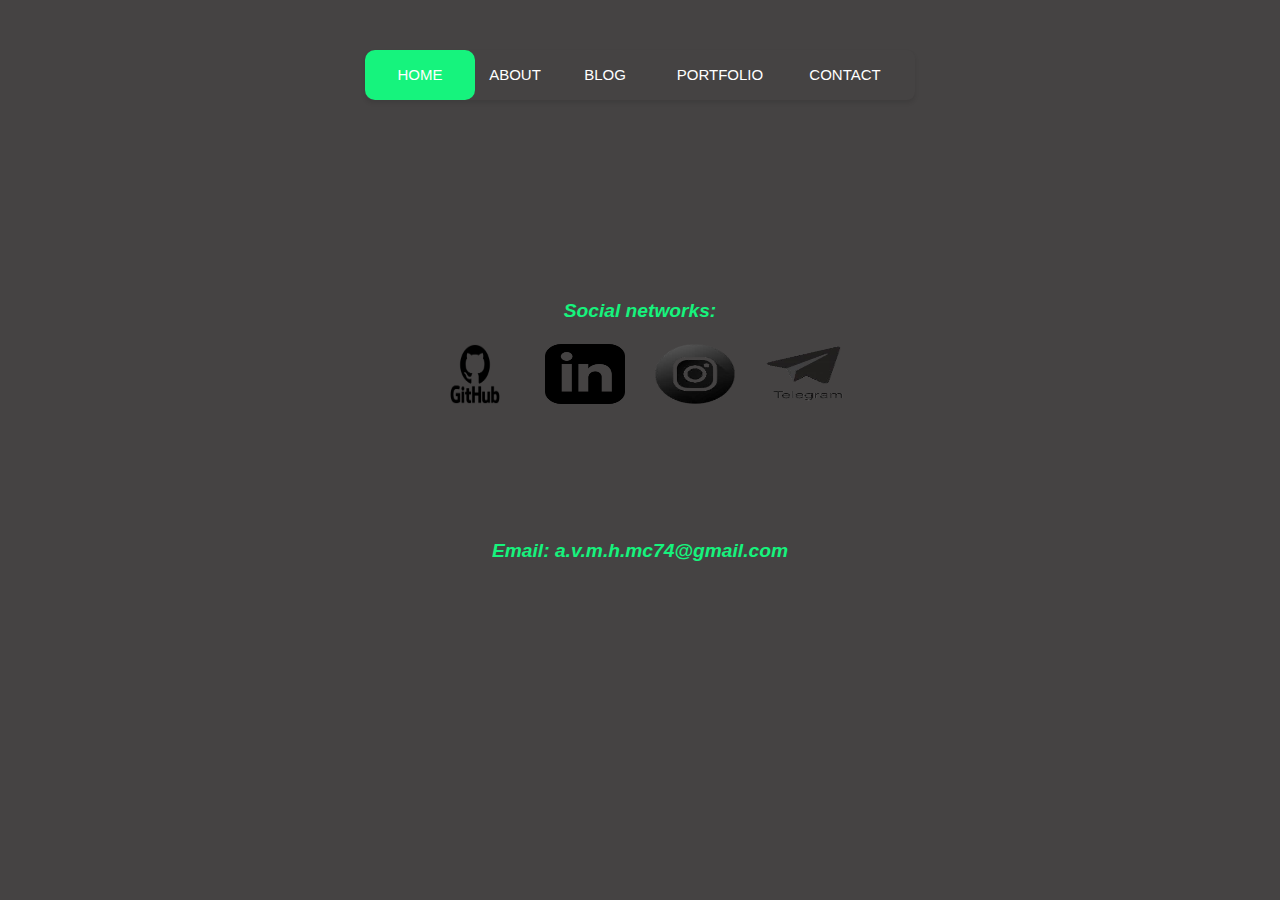
<file: HTML/contact.html>
<!DOCTYPE html>
<html lang="en">
<head>
    <meta charset="UTF-8">
    <meta http-equiv="X-UA-Compatible" content="IE=edge">
    <meta name="viewport" content="width=device-width, initial-scale=1.0">
    <link rel="stylesheet" href="../CSS/contact.css">
    <title>Contact</title>
</head>
<body>
    <header>
        <nav>
            <a href="../index.html">Home</a>
            <a href="./about.html">About</a>
            <a href="./blog.html">Blog</a>
            <a href="./portfolio.html">Portfolio</a>
            <a href="./contact.html">Contact</a>
            <div class="animation start-home"></div>
        </nav>
    </header>
        <div class="social-menu">
            <ul>
                <li><a href="https://github.com/HurbetAlex"><img src="../IMG/GitHub-Logo.png" alt=""></a></li>
                <li><a href="https://www.linkedin.com/in/alexandr-hurbet-27776621a/"><img src="../IMG/linkedin-black-icon-logo-ECC426C572-seeklogo.com.png" alt=""></a></li>
                <li><a href="https://www.instagram.com/alexhurbet/"><img src="../IMG/Instagram_black_logo-removebg-preview.png" alt=""></a></li>
                <li><a href="https://t.me/AlexHurbet"><img src="../IMG/Telegramlogo2-removebg-preview.png" alt=""></a></li>
            </ul>
        <span>Social networks:</span><br>
        <span>Email: a.v.m.h.mc74@gmail.com</span>

</body>
</html>
</file>
<file: CSS/contact.css>
body {
    background: #454343;
}

/* Nav bar */
header {
font-family: 'Open Sans', sans-serif;
}

nav {
position: relative;
margin: 50px auto 0;
width: 550px;
height: 50px;
background: #454343;
border-radius: 8px;
font-size: 0;
box-shadow: 0 3px 4px 0 rgba(0,0,0,.1);
}

nav a {
font-size: 15px;
text-transform: uppercase;
color: white;
text-decoration: none;
line-height: 50px;
position: relative;
z-index: 1;
display: inline-block;
text-align: center;
}

nav .animation{
position: absolute;
height: 100%;
width: 100%;
top: 0;
z-index: 0;
background: #16f37d;
border-radius: 10px;
transition: all .5s ease 0s;
}

nav a:nth-child(1) {
width: 20%;
}

nav .start-home, a:nth-child(1):hover~.animation {
width: 20%;
left: 0;
}

nav a:nth-child(2) {
width: 80px;
}

nav a:nth-child(2):hover~.animation {
width: 110px;
left: 100px;
}

nav a:nth-child(3) {
width: 100px;
}

nav a:nth-child(3):hover~.animation {
width: 100px;
left: 196px;
}

nav a:nth-child(4) {
width: 130px;
}

nav a:nth-child(4):hover~.animation {
width: 130px;
left: 295px;
}

nav a:nth-child(5) {
width: 120px;
}

nav a:nth-child(5):hover~.animation {
width: 120px;
left: 430px;
}

/* Nav bar */
span {
    display: flex;
    font-size: larger;
    font-family: 'Lucida Sans', 'Lucida Sans Regular', 'Lucida Grande', 'Lucida Sans Unicode', Geneva, Verdana, sans-serif;
    font-weight: bold;
    font-style: italic;
    flex-direction: row;
    flex-wrap: nowrap;
    align-content: center;
    justify-content: center;
    align-items: center;
    margin-top: 200px;
    color: #16f37d;
}

img {
    width: auto;
    height: auto;
}

.social-menu ul {
    position: absolute;
    left: 50%;
    padding: 0;
    transform: translate(-50%, -50%);
    display: flex;
}
.social-menu ul li {
    list-style: none;
    margin: 0 15px;
}
.social-menu ul li .fab {
    font-size: 30px;
    line-height: 60px;
    transition: .3s;
    color: #000;
}
.social-menu ul li .fab:hover{
    color: #fff;
}
a {
    color: #000;
}

.social-menu ul li img {
    margin-top: 100%;
    padding-top: 50%;
    width: 80px;
    height: 60px;
}

h4 {
    text-align: center;
}
/* footer design */
</file>
